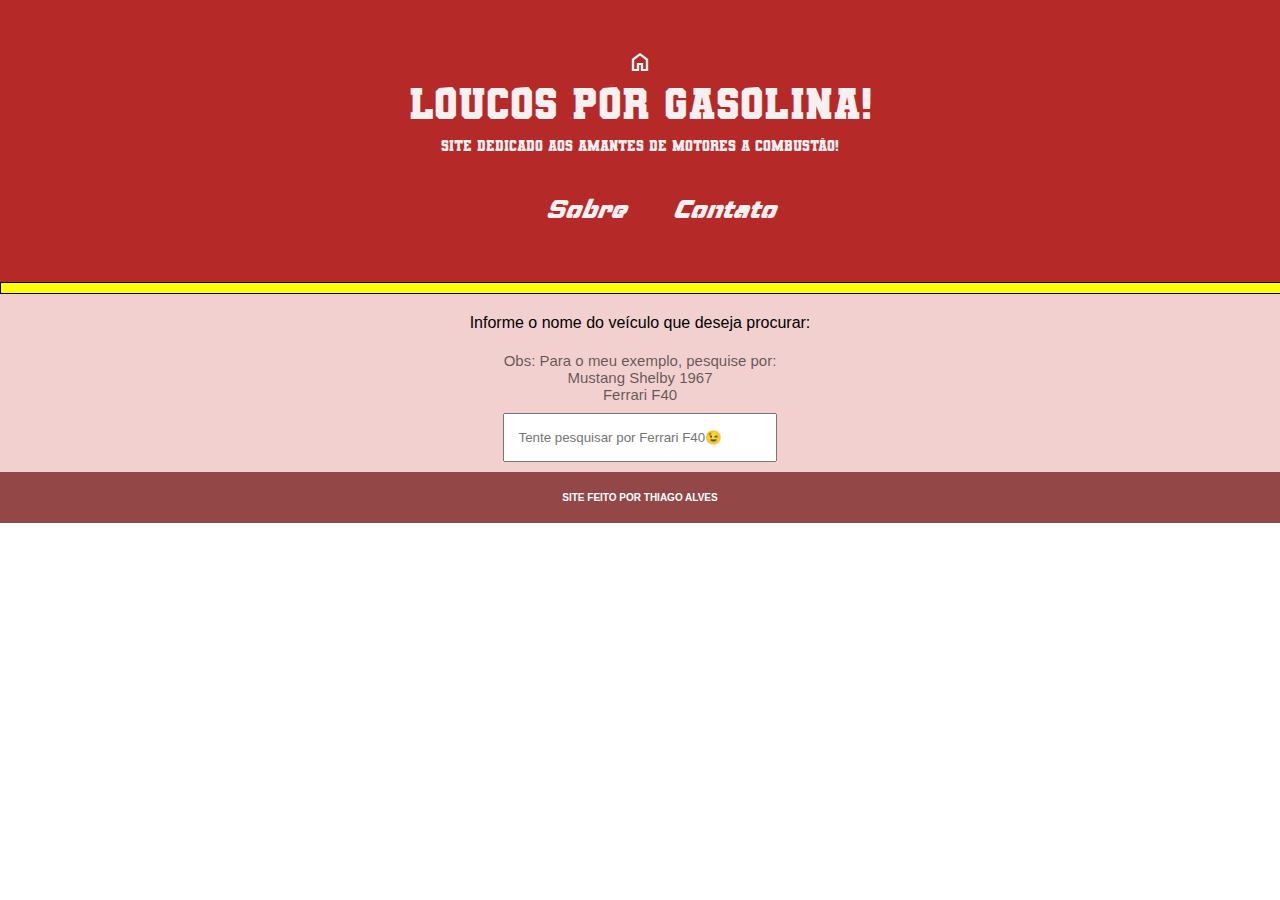
<file: index.html>
<!DOCTYPE html>
<html lang="pt-br">
<head>
    <meta charset="UTF-8">
    <meta name="viewport" content="width=device-width, initial-scale=1.0">
    <title>Projeto Final - Thiago Alves</title>
    <link rel="shortcut icon" href="favicon.ico" type="image/x-icon">
    <link rel="stylesheet" href="https://fonts.googleapis.com/css2?family=Material+Symbols+Outlined:opsz,wght,FILL,GRAD@20..48,100..700,0..1,-50..200&icon_names=home" />
    <link rel="stylesheet" href="style/main.css">
    <script src="script.js" defer></script>
    
</head>
<body>
    <header>
         <a href="index.html">
                <span class="material-symbols-outlined">
                    home
                </span>
         </a>
        <h1>Loucos por gasolina!</h1>
        <h2>Site dedicado aos amantes de motores a combustão!</h2>
        <nav>
            <a href="sobre.html">Sobre</a>
            <a href="contato.html">Contato</a>
        </nav>
       
    </header>
    <div id="corAmar">
            
    </div>
    <main>
        <p>Informe o nome do veículo que deseja procurar:</p>
        <p id="obs">Obs: Para o meu exemplo, pesquise por: <br> Mustang Shelby  1967 <br> Ferrari F40  </p>
        <input type="text" id="Search" onkeyup="filtrar()" autocomplete="off" placeholder=" Tente pesquisar por Ferrari F40😉">

        <div id="showCar">
            <p>Aqui estão os dados do seu carro: </p>
            <div id="imgCar">

            </div>
            <ul id="listaCarros">
            </ul>

        </div>
    </main>

    <footer>
        <p>SITE FEITO POR THIAGO ALVES</p>
    </footer>
</body>
</html>
</file>
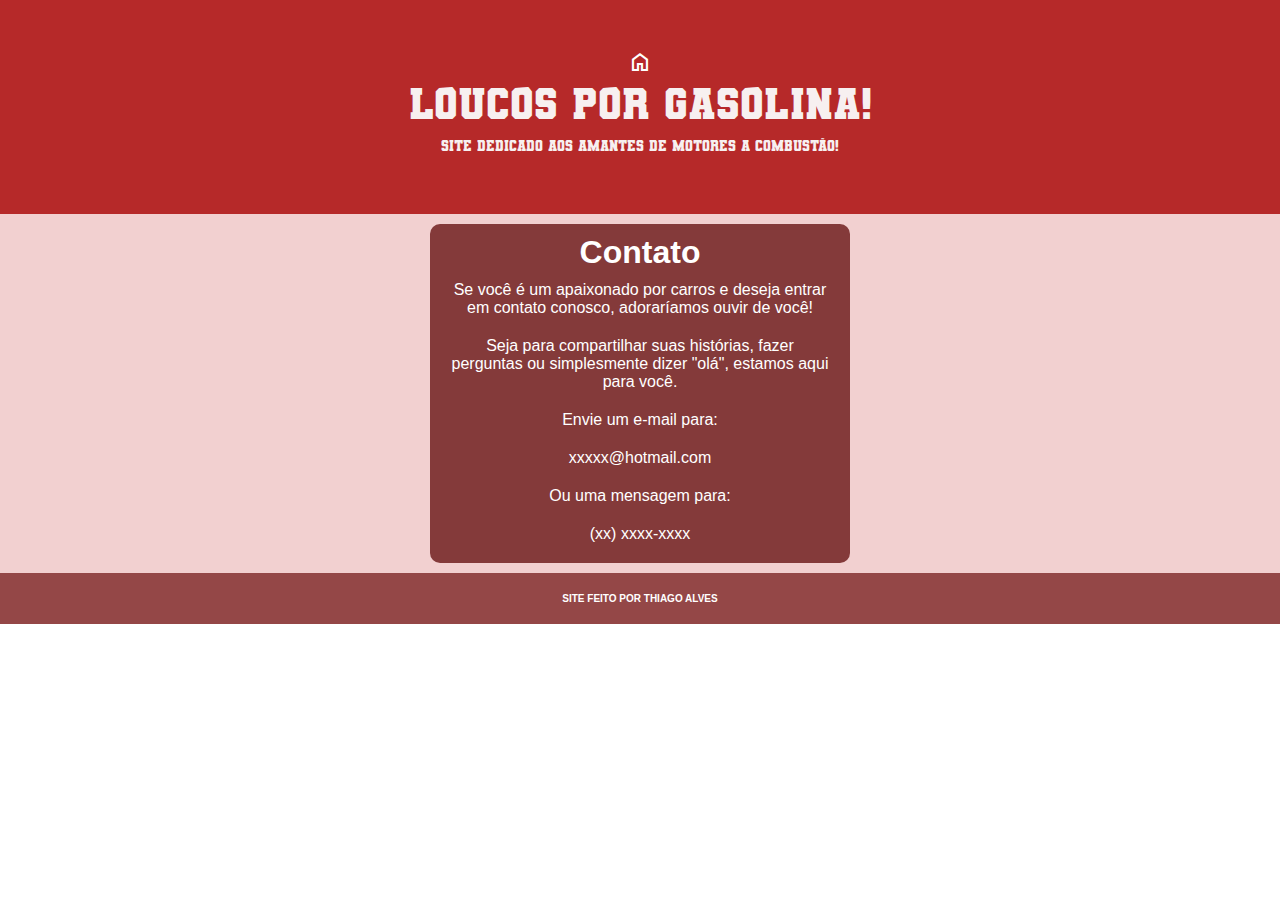
<file: contato.html>
<!DOCTYPE html>
<html lang="pt-br">
<head>
    <meta charset="UTF-8">
    <meta name="viewport" content="width=device-width, initial-scale=1.0">
    <title>Projeto Final - Thiago Alves</title>
    <link rel="shortcut icon" href="favicon.ico" type="image/x-icon">
    <link rel="stylesheet" href="https://fonts.googleapis.com/css2?family=Material+Symbols+Outlined:opsz,wght,FILL,GRAD@20..48,100..700,0..1,-50..200&icon_names=home" />
    <link rel="stylesheet" href="style/main.css">
    <script src="script.js" defer></script>
</head>
<body>
    <header>
        <a href="index.html">
            <span class="material-symbols-outlined">
                home
            </span>
        </a>
         <h1>Loucos por gasolina!</h1>
        <h2>Site dedicado aos amantes de motores a combustão!</h2>
    </header>
    <main>
       <article id="contato">
                <h1>Contato</h1>
                <p>Se você é um apaixonado por carros e deseja entrar em contato conosco, adoraríamos ouvir de você!</p>
                <p>
                    Seja para compartilhar suas histórias, fazer perguntas ou simplesmente dizer "olá", estamos aqui para você.</p>
                <p>Envie um e-mail para:</p>
                <p>xxxxx@hotmail.com</p>
                <p>Ou uma mensagem para:</p>
                <p>(xx) xxxx-xxxx</p>

       </article>
    </main>
    <footer>
         <p>SITE FEITO POR THIAGO ALVES</p>
    </footer>
</body>
</html>
</file>
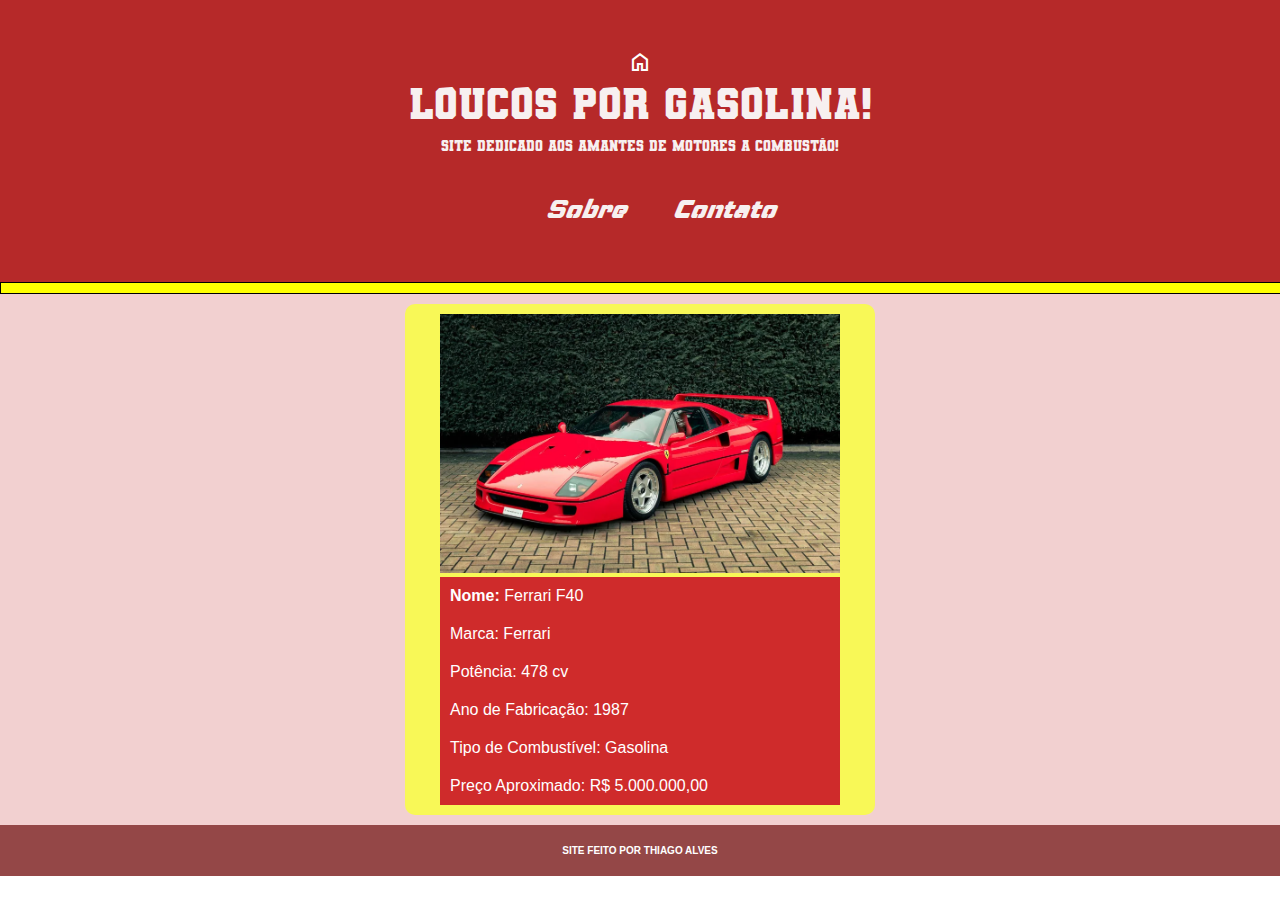
<file: ferrari.html>
<!DOCTYPE html>
<html lang="pt-br">
<head>
    <meta charset="UTF-8">
    <meta name="viewport" content="width=device-width, initial-scale=1.0">
    <title>Projeto Final - Thiago Alves</title>
    <link rel="shortcut icon" href="favicon.ico" type="image/x-icon">
    <link rel="stylesheet" href="https://fonts.googleapis.com/css2?family=Material+Symbols+Outlined:opsz,wght,FILL,GRAD@20..48,100..700,0..1,-50..200&icon_names=home" />
    <link rel="stylesheet" href="style/main.css">
    <script src="script.js" defer></script>
</head>
<body>
    <header>
        <a href="index.html">
            <span class="material-symbols-outlined">
                home
            </span>
        </a>
        <h1>Loucos por gasolina!</h1>
        <h2>Site dedicado aos amantes de motores a combustão!</h2>
        <nav>
            <a href="sobre.html">Sobre</a>
            <a href="contato.html">Contato</a>
        </nav>
       
    </header>
    <div id="corAmar">
            
    </div>

    <main>
         <div id="F40content">
            <img src="style/ferrari-f40.webp" alt="Ferrari F40" width="400px" id="imagem">
                <ul id="listaF40">
                    <li><span class="item-name">Nome:</span> Ferrari F40</li>
                    <li><span class="item-marca">Marca:</span> Ferrari</li>
                    <li><span class="item-pote">Potência:</span> 478 cv</li>
                    <li><span class="item-ano">Ano de Fabricação:</span> 1987</li>
                    <li><span class="item-tipo">Tipo de Combustível:</span> Gasolina</li>
                    <li><span class="item-preco">Preço Aproximado:</span> R$ 5.000.000,00</li>
                </ul>
            </div>

    </main>

    <footer>
         <p>SITE FEITO POR THIAGO ALVES</p>
    </footer>
</body>
</html>
</file>
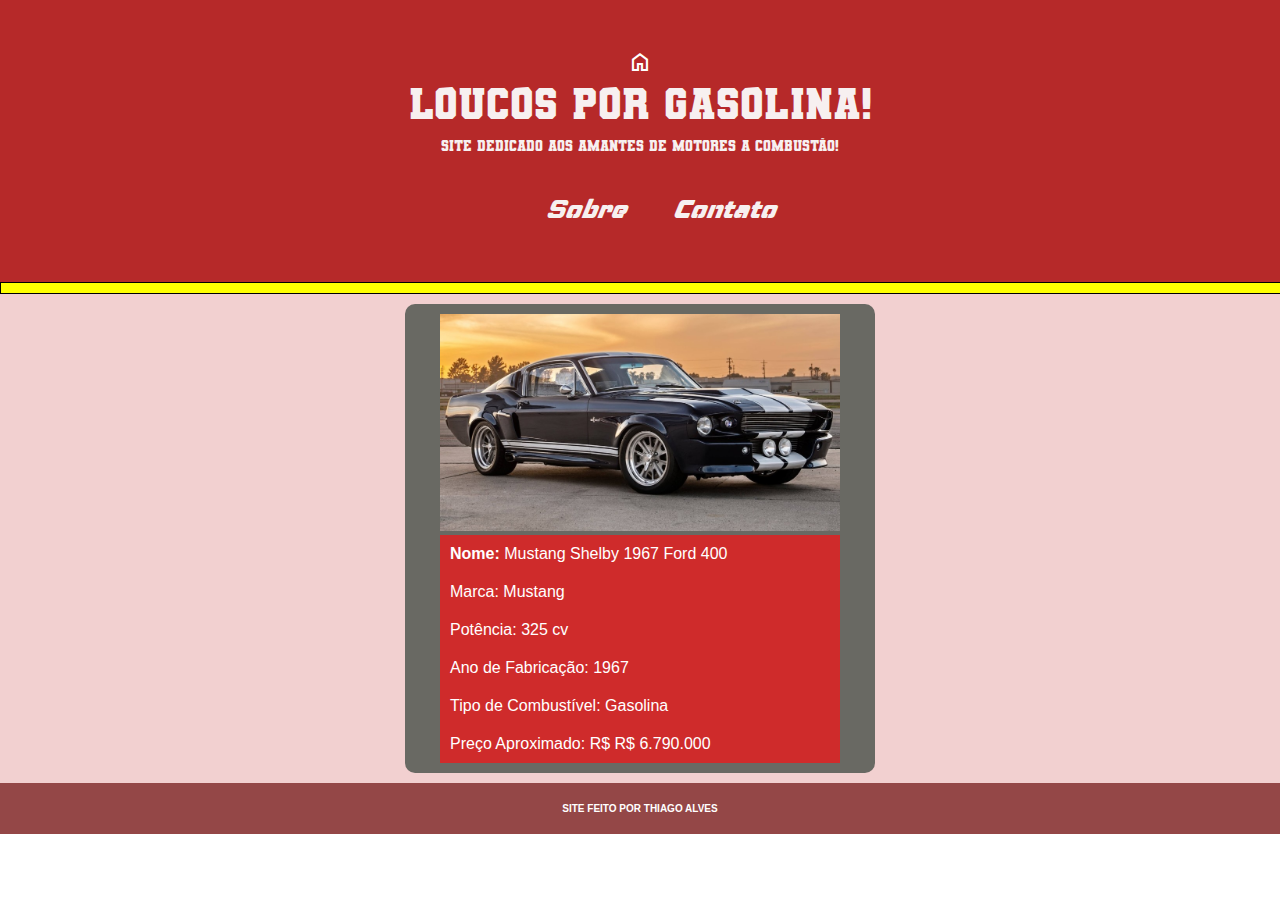
<file: mustang.html>
<!DOCTYPE html>
<html lang="pt-br">
<head>
    <meta charset="UTF-8">
    <meta name="viewport" content="width=device-width, initial-scale=1.0">
    <title>Projeto Final - Thiago Alves</title>
    <link rel="shortcut icon" href="favicon.ico" type="image/x-icon">
    <link rel="stylesheet" href="https://fonts.googleapis.com/css2?family=Material+Symbols+Outlined:opsz,wght,FILL,GRAD@20..48,100..700,0..1,-50..200&icon_names=home" />
    <link rel="stylesheet" href="style/main.css">
    <script src="script.js" defer></script>
</head>
<body>
    <header>
        <a href="index.html">
            <span class="material-symbols-outlined">
                home
            </span>
        </a>
        <h1>Loucos por gasolina!</h1>
        <h2>Site dedicado aos amantes de motores a combustão!</h2>
        <nav>
            <a href="sobre.html">Sobre</a>
            <a href="contato.html">Contato</a>
        </nav>
       
    </header>
    <div id="corAmar">
            
    </div>

    <main>
         <div id="mustangcontent">
            <img src="style/mustang.jpg" alt="Mustang" width="400px" id="imagemMus">
                <ul id="listaF40">
                    <li><span class="item-name">Nome:</span> Mustang Shelby 1967 Ford 400</li>
                    <li><span class="item-marca">Marca:</span> Mustang</li>
                    <li><span class="item-pote">Potência:</span> 325 cv</li>
                    <li><span class="item-ano">Ano de Fabricação:</span> 1967</li>
                    <li><span class="item-tipo">Tipo de Combustível:</span> Gasolina</li>
                    <li><span class="item-preco">Preço Aproximado:</span> R$ R$ 6.790.000</li>
                </ul>
            </div>

    </main>

    <footer>
         <p>SITE FEITO POR THIAGO ALVES</p>
    </footer>
</body>
</html>
</file>
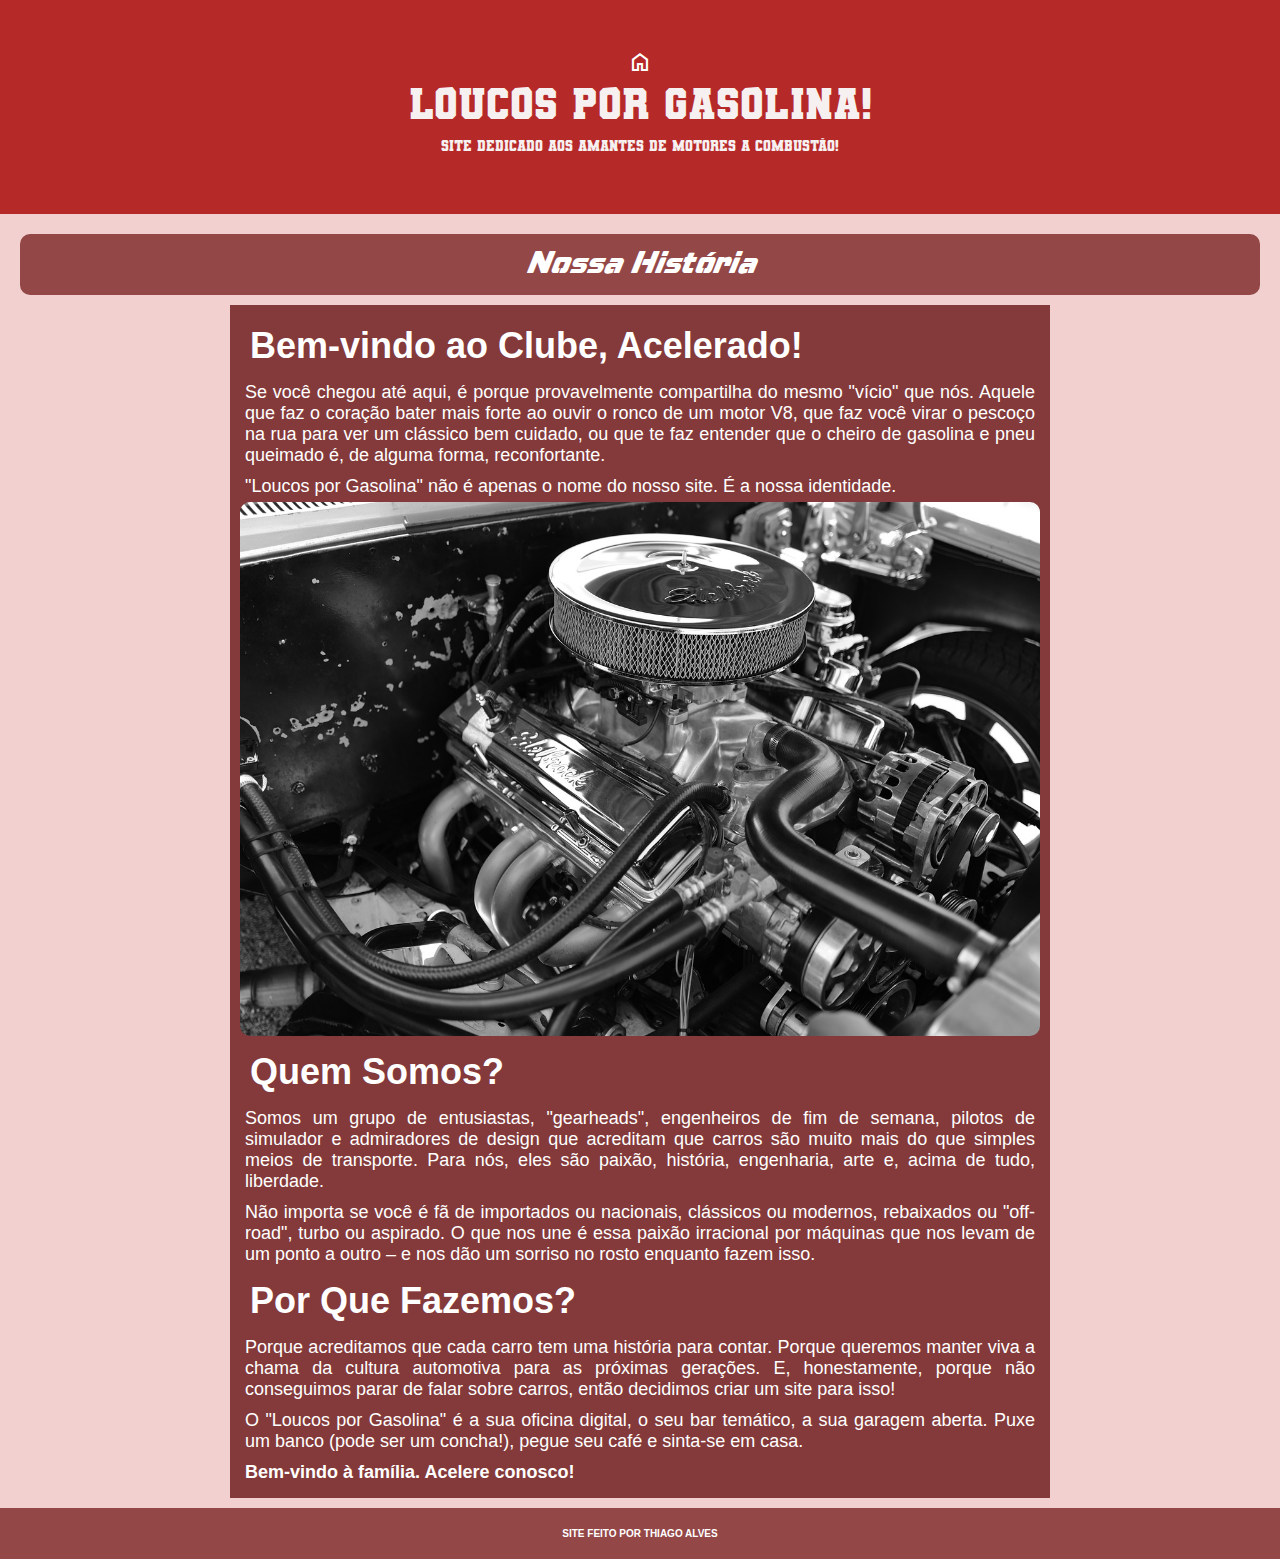
<file: sobre.html>
<!DOCTYPE html>
<html lang="pt-br">
<head>
    <meta charset="UTF-8">
    <meta name="viewport" content="width=device-width, initial-scale=1.0">
    <title>Projeto Final - Thiago Alves</title>
    <link rel="shortcut icon" href="favicon.ico" type="image/x-icon">
    <link rel="stylesheet" href="https://fonts.googleapis.com/css2?family=Material+Symbols+Outlined:opsz,wght,FILL,GRAD@20..48,100..700,0..1,-50..200&icon_names=home" />
    <link rel="stylesheet" href="style/main.css">
    <script src="script.js" defer></script>
</head>
<body>
    <header>
        <a href="index.html">
            <span class="material-symbols-outlined">
                home
            </span>
        </a>
         <h1>Loucos por gasolina!</h1>
        <h2>Site dedicado aos amantes de motores a combustão!</h2>
    </header>
    <main>
         <h1 id="OurHist">Nossa História</h1>
            <article id="textoSobre">

                <h1>Bem-vindo ao Clube, Acelerado!</h1>
                <p>Se você chegou até aqui, é porque provavelmente compartilha do mesmo "vício" que nós. Aquele que faz o coração bater mais forte ao ouvir o ronco de um motor V8, que faz você virar o pescoço na rua para ver um clássico bem cuidado, ou que te faz entender que o cheiro de gasolina e pneu queimado é, de alguma forma, reconfortante.</p>
                <p>"Loucos por Gasolina" não é apenas o nome do nosso site. É a nossa identidade.</p>
                <div id="fotoMotor">
                    <img src="style/motorAntigo.jpg" alt="Imagem de motor de carro antigo" class="imgSobre">
                 </div>
                <h1>Quem Somos?</h1>
                <p>Somos um grupo de entusiastas, "gearheads", engenheiros de fim de semana, pilotos de simulador e admiradores de design que acreditam que carros são muito mais do que simples meios de transporte. Para nós, eles são paixão, história, engenharia, arte e, acima de tudo, liberdade.</p>
                <p>Não importa se você é fã de importados ou nacionais, clássicos ou modernos, rebaixados ou "off-road", turbo ou aspirado. O que nos une é essa paixão irracional por máquinas que nos levam de um ponto a outro – e nos dão um sorriso no rosto enquanto fazem isso.</p>
                <h1>Por Que Fazemos?</h1>
                <p>Porque acreditamos que cada carro tem uma história para contar. Porque queremos manter viva a chama da cultura automotiva para as próximas gerações. E, honestamente, porque não conseguimos parar de falar sobre carros, então decidimos criar um site para isso!</p>
                <p>O "Loucos por Gasolina" é a sua oficina digital, o seu bar temático, a sua garagem aberta. Puxe um banco (pode ser um concha!), pegue seu café e sinta-se em casa.</p>
                <p><strong>Bem-vindo à família. Acelere conosco!</strong></p>
            </article>
        </section>
    </main>
    <footer>
         <p>SITE FEITO POR THIAGO ALVES</p>
    </footer>
</body>
</html>
</file>
<file: style/main.css>
*{
    padding: 0px;
    margin: 0px;
}

.material-symbols-outlined {
  font-variation-settings:
  'FILL' 0,
  'wght' 400,
  'GRAD' 0,
  'opsz' 24
}

.material-symbols-outlined
{
    color: white;
    transition: 300ms;
    
}

.material-symbols-outlined:hover{
    cursor: pointer;
    color: rgb(247, 239, 87);
    transform: scale(1.5);
    
}


@font-face {
    font-family: H1Rustico;
    src: url(/style/h1Rustico/VarsityTeam-Bold.otf);

}

@font-face{
    font-family: Militar;
    src: url(/style/fontMilitar/Pervitina-Dex-FFP.ttf); 
}




header{
    background-color: rgb(182, 41, 41);
    font-family: H1Rustico;
    text-align: center;
    padding: 50px;
    font-size: 25px;
}

header > h1{
    font-family: H1Rustico;
    text-align: center;
    font-size: 45px;
    color: rgb(247, 240, 240);

}

header > h2{
    font-family: H1Rustico;
    text-align: center;
    padding: 10px;
    font-size: 15px;
    font-weight: lighter;
    color: rgb(247, 240, 240);
}

#corAmar {
    width: 100%;
    background-color: yellow;
    height: 10px;
    border: solid black 1px;

}

#obs{
    font-size: 15px;
    padding: 10px;
    color: rgba(0, 0, 0, 0.60);
}

#OurHist{
    font-family: Militar;
    color: white;
    font-size: 30px;
    text-align: center;
    margin: 10px;
    font-weight: lighter ;
    background-color: rgb(148, 71, 71);
    padding: 5px;
    border-radius: 10px;
}

nav{
    font-family: Militar;
    text-align: center;
    margin-top: 25px;
}

nav >  a{
    padding-left: 40px;
    text-decoration: none;
    color: rgb(247, 240, 240);
    transition: 300ms;
}

nav > a:hover{
    font-size: 30px;
    cursor: pointer;
}

main{
    background-color: rgb(242, 208, 208);
    text-align: center;
    padding: 10px;
    font-family: Arial, Helvetica, sans-serif;
}

footer{
    background-color: rgb(148, 71, 71);
    text-align: center;
    padding: 10px;
    font-family: Arial, Helvetica, sans-serif;
}

footer > p{
    color: white;
    font-weight: bold;
    font-size: 10px;
}

main > input, p{
    padding: 10px;
}

main > ul{
    text-align: left;
}

#imagem{
    transition: 300ms;
}

#imagem:hover{
    width: 94%;
    border-radius: 10px;
}

#imagemMus{
    transition: 300ms;
}

#imagemMus:hover{
    width: 95%;
    border-radius: 10px;
}

.item-name{
    text-decoration: none;
    color: rgb(255, 255, 255);
    font-weight: bold;
    transition: 300ms;
}

.item-name:hover{
    font-size: 18px;
}


#textoSobre{
    text-align: justify;
    margin:auto;
    padding: 10px;
    font-size: 18px;
    max-width: 800px;
    background-color: rgb(132, 58, 58);
}

#textoSobre > h1{
    color: white;
    padding: 10px;
}

#textoSobre > p{
    color: white;
    padding: 5px;
}

#contato{
    width: 400px;
    margin: auto;
    text-align: center;
    justify-content: justify;
    padding: 10px;
    background-color: rgb(132, 58, 58);
    border-radius: 10px;
    color: white;
}

#fotoMotor > .imgSobre{
    max-width: 800px;
    min-width: 300px;
    height: 100%;
    border-radius: 10px;
}

li{
    padding: 10px;
}

#F40content{
    padding: 10px;
    width: 450px;
    margin: auto;
    border-radius: 10px;
    background-color: rgb(248, 248, 87);
}

#mustangcontent
{
    padding: 10px;
    width: 450px;
    margin: auto;
    border-radius: 10px;
    background-color: rgb(105, 105, 99);
}

#listaF40{
    background-color: rgb(207, 43, 43);
    text-align: left;
    width: 400px;
    color: white;
    margin: auto;
    list-style: none;
}
#Search{
    width: 250px;
    height: 25px;
}

#showCar{
    display: none;
}
</file>
